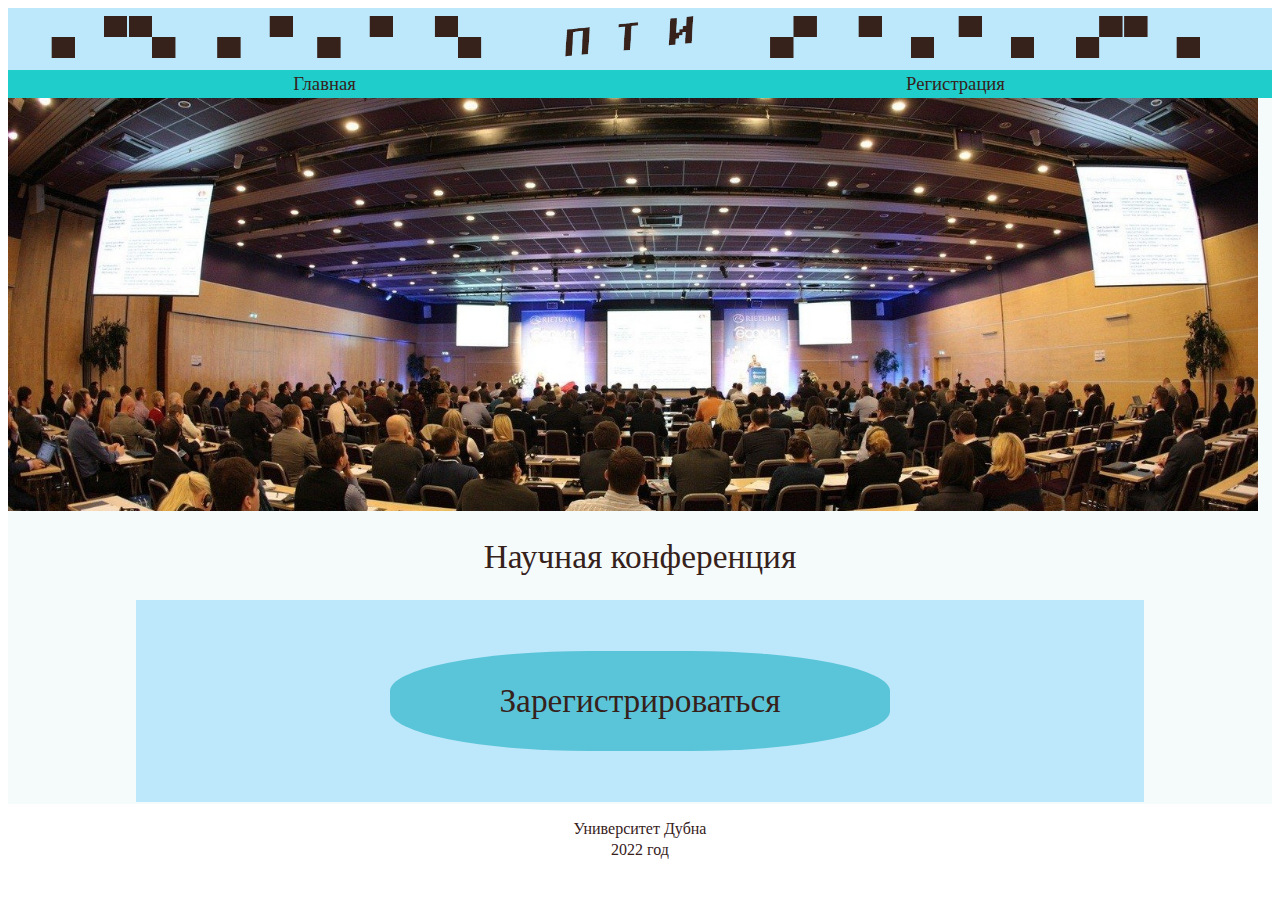
<file: index.html>
<!DOCTYPE html>
<html>
<head>
<title>
Главная страница
</title>
<meta charset="UTF-8">
<meta http-equiv="X-UA-Compatible" content="IE=edge">
<meta name="description" content="Описание содержимого страницы">
<meta name="keywords" content="ключевые слова через запятую">
<link rel="stylesheet" type="text/css" href="style.css">
</head>
<body>
    <header>
        <!--<h1>ПТИ</h1>-->
        <img src="images/image1.png" width="1250">
        <nav>
            <table id="Tnav">
                <tbody>
                    <tr>
                        <td id="Pnav" onclick="window.location.href='index.html'">
                            <a href="index.html">Главная</a>
                        </td>
                        <td id="Pnav" onclick="window.location.href='registration.html'">
                            <a href="registration.html">Регистрация</a>
                        </td>                        
                    </tr>
                </tbody>
            </table>            
        </nav> 
    </header>    
    <main>
        <div>        
            <img src="images/image2.jpg" width="1250">    
        </div>       
        <h1>Научная конференция</h1> 

        <table align="center">
            <tbody>
                <tr>                    
                    <td id="But">
                        <button id="ButF" onclick= "window.location.href='registration.html'">Зарегистрироваться</button>
                    </td>                    
                </tr>
            </tbody>
        </table>
    </main>    
    <footer>
        <h3>Университет Дубна</h3>
        <h3>2022 год</h3>
    </footer>
</body>
</html>
</file>
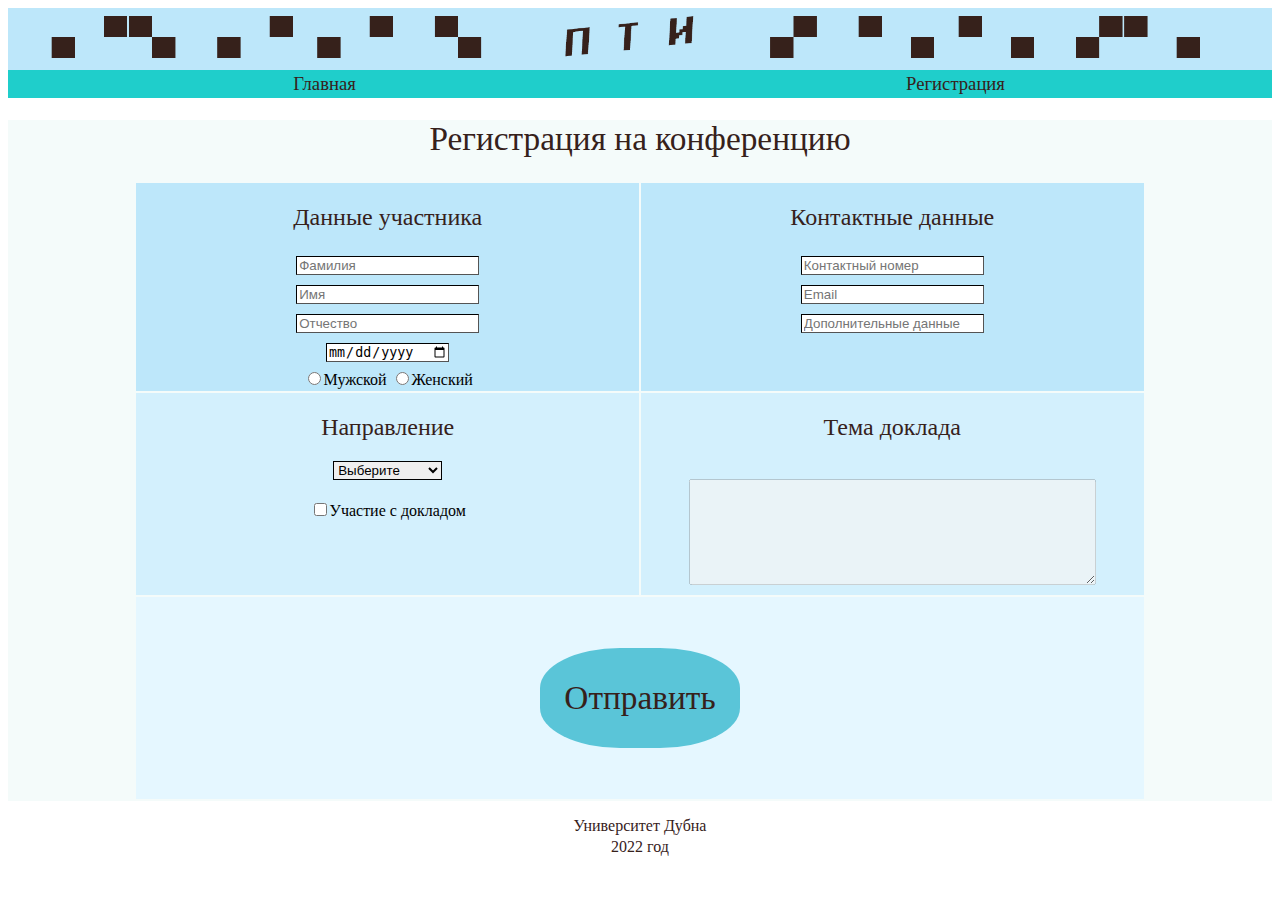
<file: registration.html>
<!DOCTYPE html>
<html>
<head>
<title>
Регистрация на конференцию
</title>
<meta charset="UTF-8">
<meta name="description" content="Описание содержимого страницы">
<meta name="keywords" content="ключевые слова через запятую">
<link rel="stylesheet" type="text/css" href="style.css">
</head>
<body>
   
    <header>
        <!--<h1>ПТИ</h1>-->
        <img src="images/image1.png" width="1250">
        <nav>
            <table id="Tnav">
                <tbody>
                    <tr>
                        <td id="Pnav" onclick="window.location.href='index.html'">
                            <a href="index.html">Главная</a>
                        </td>
                        <td id="Pnav" onclick="window.location.href='registration.html'">
                            <a href="registration.html">Регистрация</a>
                        </td>   
                    </tr>
                </tbody>
            </table>            
        </nav> 
    </header>    
    <main>
        <h1>Регистрация на конференцию</h1>     
        <form action="NewUser.php" method="post">
        <table align="center">
            <tbody>
                
                <tr>  
                    <td id="first">
                        <h2>Данные участника</h2>                        
                        <input type="text" name="Surname" placeholder="Фамилия" required pattern="[а-яА-Я]+" title="Фамилия должна быть написана русскими буквами"><br>
                        <input type="text" name="firstname" placeholder="Имя" required pattern="[а-яА-Я]+" title="Имя должно быть написано русскими буквами"><br>
                        <input type="text" name="Secondname" placeholder="Отчество" required pattern="[а-яА-Я]+" title="Отчество должно быть написано русскими буквами"><br>
                        <input type="date" name="Birthdate" placeholder="Дата рождения"><br>
                        <input type="radio" name="gender" value="Мужской" required>Мужской
                        <input type="radio" name="gender" value="Женский" required>Женский<br>                        
                    </td>                  
                    
                    <td id="first">
                        <h2>Контактные данные</h2>
                        <input type="tel" name="TelN" placeholder="Контактный номер" required pattern="\+7\d{10}" title="Формат: +71234567890"><br>
                        <input type="email" name="EM" placeholder="Email" required><br>
                        <input type="text" name="Cont" placeholder="Дополнительные данные"><br>
                    </td>
                </tr>
                <tr>
                    <td id="second">
                        <h2>Направление</h2>
                       <select required name="subject">                          
                            <option value="" style="display:none" >Выберите</option>          
                            <option value="Математика">Математика</option>
                            <option value="Физика">Физика</option>
                            <option value="Химия">Химия</option>
                            <option value="Биология">Биология</option>
                            <option value="Информатика">Информатика</option>
                            <option value="География">География</option>
                        </select><br><br>
                        <input type="checkbox" name="report" onclick="if(this.checked){NX.disabled=false}else {NX.disabled=true;  NX.value='';}">Участие с докладом<br>
                        
                    </td>
                    <td id="second">
                        <h2>Тема доклада</h2> <br>  
                        <textarea name="NX" disabled></textarea><br>
                    </td>
                </tr>                
                <tr>
                    <td colspan="2" id="third">                        
                        <button type="submit" value="Отправить">Отправить</button>
                    </td>
                </tr>
            </tbody>
        </table>
        </form>
    </main>    
    <footer>
        <h3>Университет Дубна</h3>
        <h3>2022 год</h3>
    </footer>
</body>
</html>
</file>
<file: style.css>
nav
{
    background-color: #1FCECB;

}
#Tnav
{
    width: 100%;
    text-align: center;
}
#Pnav
{
    font-size: 14pt;
    font-family:serif;
    width: 20%;
}
#Pnav:hover
{
    background-color: #BDE6FA;
}
a
{
    color: #36211B;
    text-decoration: none;
}
#first
{
    background-color: #BDE7FA;
   width: 50%;
   height: 200px;
   text-align: center;
   vertical-align:sub;
}
#first_form
{
   background-color: #BDE7FA;   
   width: 50%;
   height: 200px;
   text-align: left;
   vertical-align:sub;
   text-indent: 40px;
}
input
{
    border-color: black;
    border-width: 1px; 
    margin-bottom: 5px;
    margin-top: 5px;
}
input:valid
{
    border-color: green;
    border-width: 2px;
}
input:invalid
{
    border-color: red;
    border-width: 2px;
}
input:focus
{
    outline: none;
}
input:not(:required)
{
    border-color: black;
    border-width: 1px;    
}
input:not(:focus):invalid
{
    border-color: black;
    border-width: 1px;    
}
select:invalid
{
    border-color: red;
    border-width: 2px;
}
select:focus
{
    outline: none;
}
button
{
    width: 200px;
    height: 100px;
    background-color: #5AC5D8;
    border-radius: 40%;
    color: #36211B;
    font-size: 25pt;
    font-weight: 300;
    font-family: 'Times New Roman', Times, serif;
    border-width: 0;
}
#ButF
{
    width: 500px;
    height: 100px;
    background-color: #5AC5D8;
    border-radius: 40%;
    color: #36211B;
    font-size: 25pt;
    font-weight: 300;
    font-family: 'Times New Roman', Times, serif;
    border-width: 0;
}
button:hover
{
    background-color: #31ADC4;
}
#ButF:hover
{
    background-color: #31ADC4;
}

select:not(:focus):invalid
{
    border-color: black;
    border-width: 1px;    
}
table
{
    width: 80%;
}
#second
{
    text-align: center;    
    background-color: #D3F0FD;
    height: 200px;
    vertical-align:sub;

}
#But
{
    background-color: #BDE7FA;   
    width: 50%;
    height: 200px;
    text-align: center;
    vertical-align:middle;
    
}
#third
{
    text-align: center;    
    background-color: #E5F7FF;
    height: 200px;

}
h2
{
color: #36211B;
font-weight: 300;

}
main
{
    background-color: #F4FBFA;
}
textarea
{
    width: 80%;
    height: 50%;
}
header
{
    background-color: #BDE7FA;

}
footer
{
    text-align: center;
}
h3
{
    font-weight: 100;
    color: #36211B;
    margin-bottom: -10pt;
    font-size: 12pt;
}
h1
{
    text-align: center;
    color: #36211B;
    font-size: 25pt;
    font-weight: 300;
}
</file>
